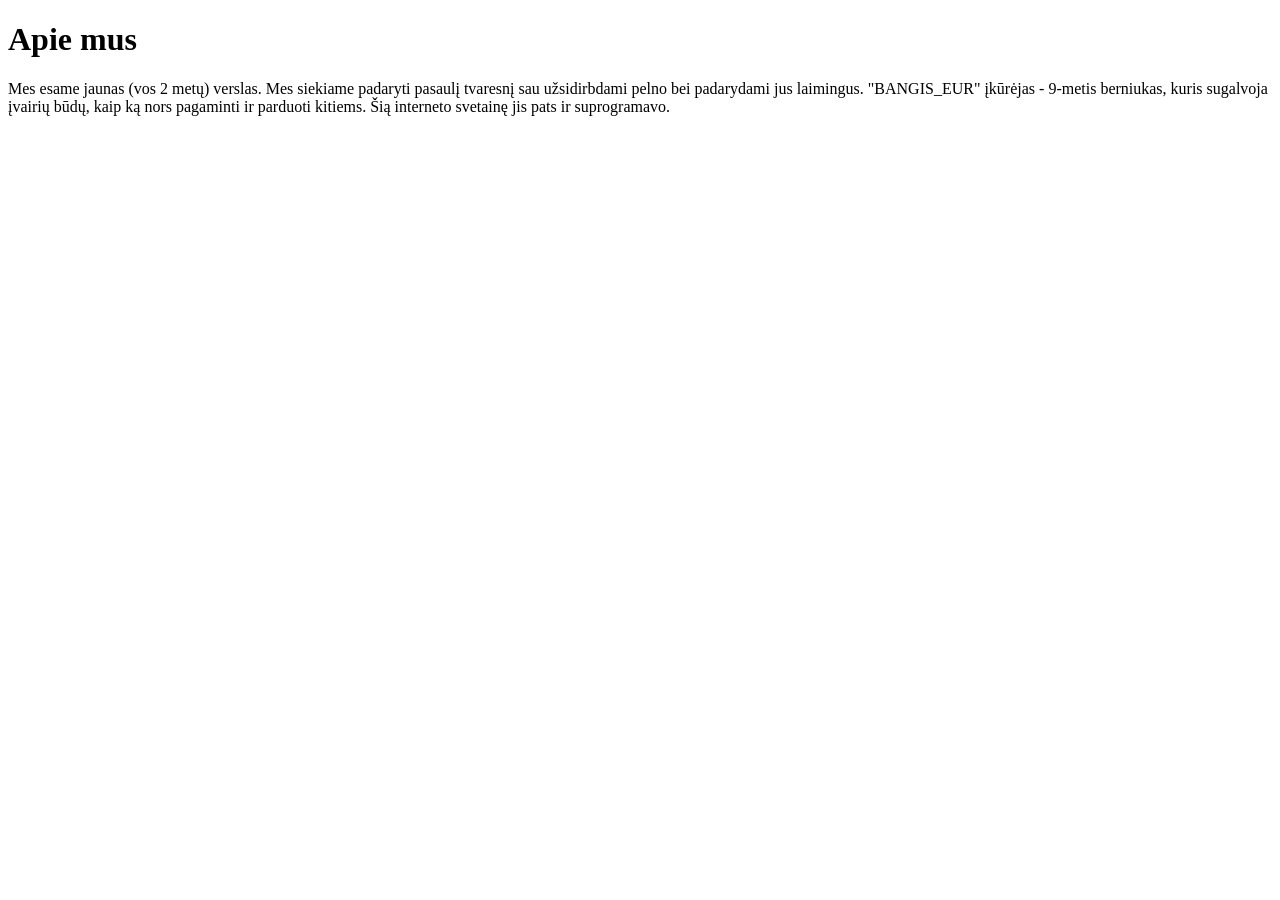
<file: apie-mus.html>
<!DOCTYPE html>
<html>
<head>
    <meta charset="utf-8" />
    <title>BANGIS_EUR - Apie mus</title>
    
</head>
<body>
    <h1>Apie mus</h1>
    <pler>Mes esame jaunas (vos 2 metų) verslas. Mes siekiame padaryti pasaulį tvaresnį sau užsidirbdami pelno bei padarydami jus laimingus.
        "BANGIS_EUR" įkūrėjas - 9-metis berniukas, kuris sugalvoja įvairių būdų, kaip ką nors pagaminti ir parduoti kitiems.
        Šią interneto svetainę jis pats ir suprogramavo.
    </pler>
</body>
</html>
</file>
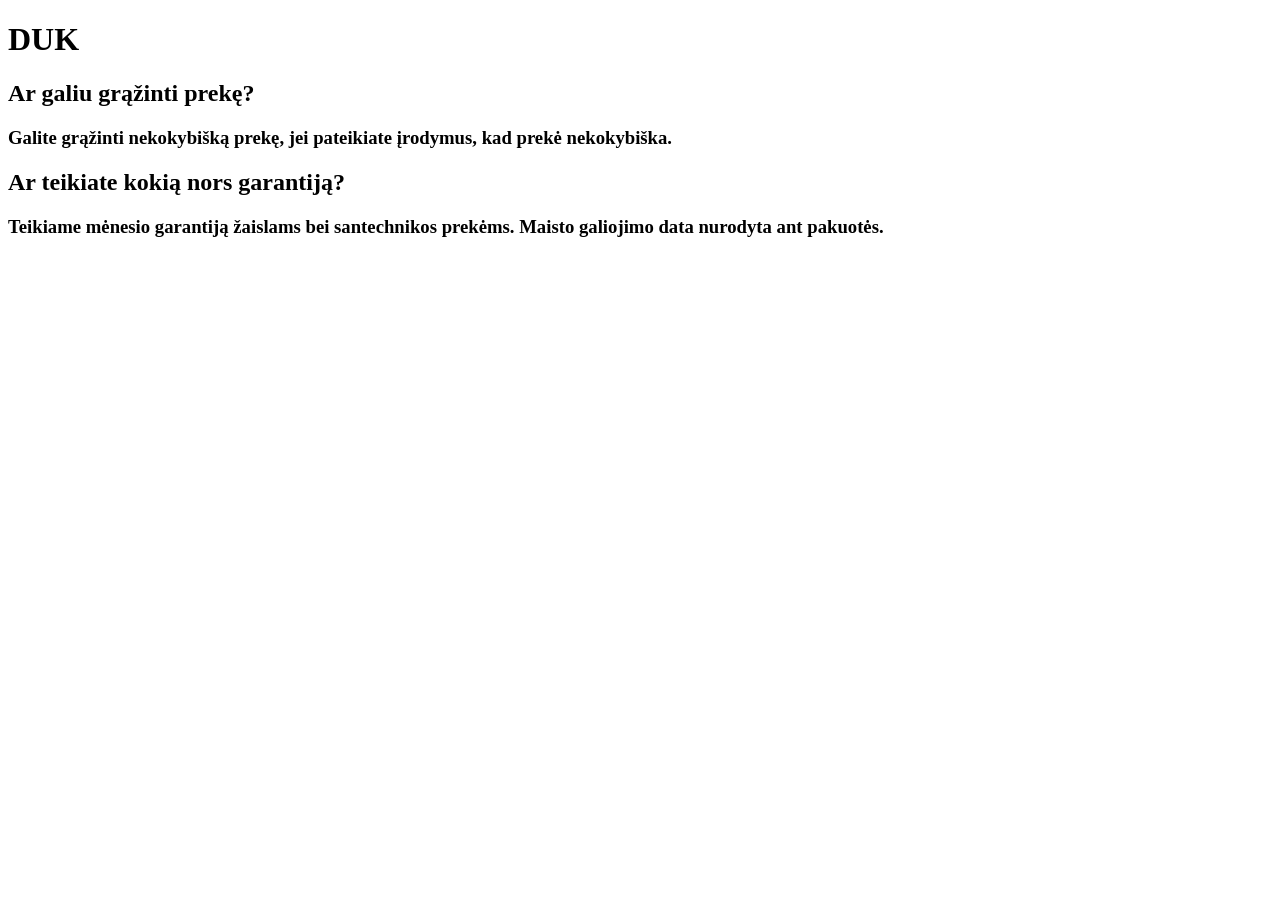
<file: duk.html>
<!DOCTYPE html>
<html>
<head>
    <meta charset="utf-8" />
    <title>BANGIS_EUR - DUK</title>
    
</head>
<body>
    <h1>DUK</h1>
    <h2>Ar galiu grąžinti prekę?</h2>
    <h3>Galite grąžinti nekokybišką prekę, jei pateikiate įrodymus, kad prekė nekokybiška.</h3>
    <h2>Ar teikiate kokią nors garantiją?</h2>
    <h3>Teikiame mėnesio garantiją žaislams bei santechnikos prekėms. Maisto galiojimo data nurodyta ant pakuotės.</h3>
</body>
</html>
</file>
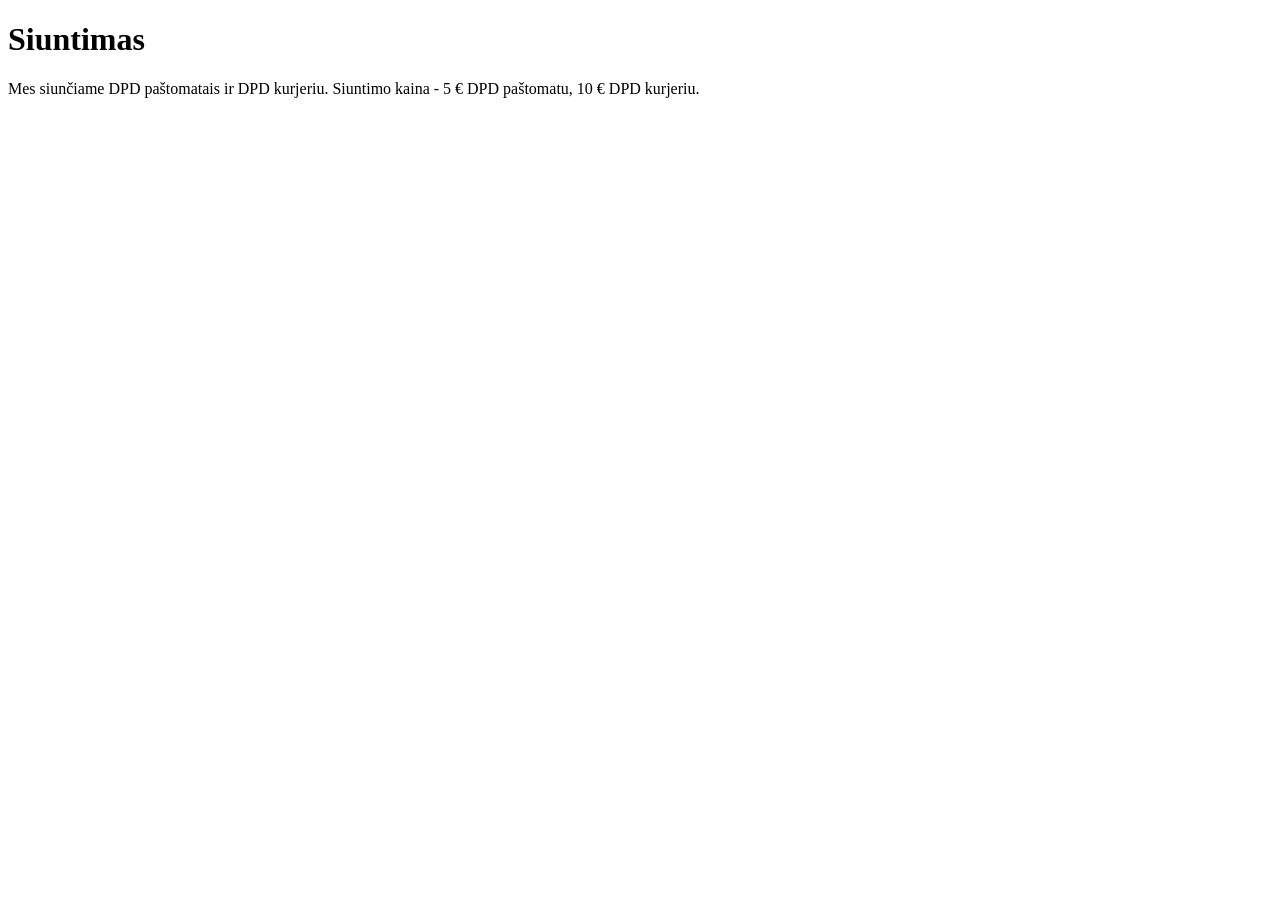
<file: siuntimas.html>
<!DOCTYPE html>
<html>
<head>
    <meta charset="utf-8" />
    <title>BANGIS_EUR - Siuntimas</title>
    
</head>
<body>
    <h1>Siuntimas</h1>
    <p>Mes siunčiame DPD paštomatais ir DPD kurjeriu. Siuntimo kaina - 5 € DPD paštomatu, 10 € DPD kurjeriu.</p>
</html>
</file>
